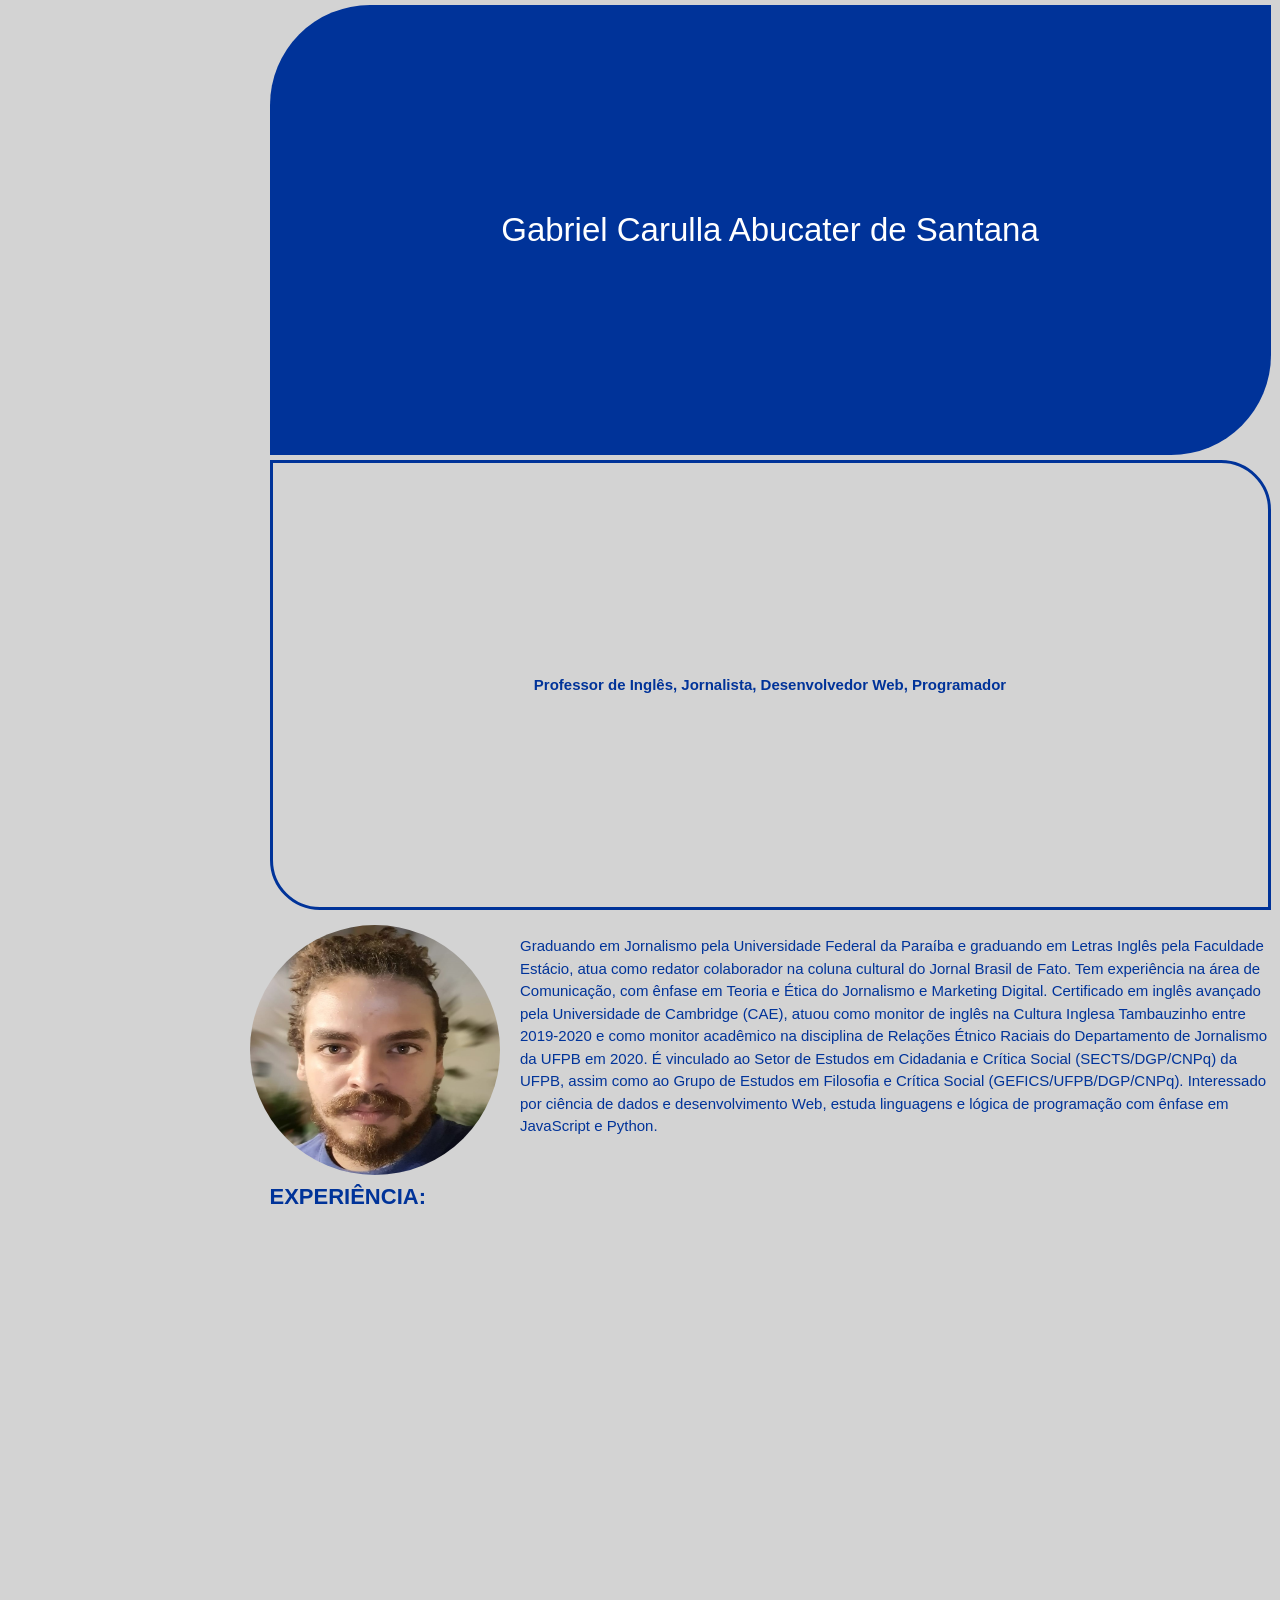
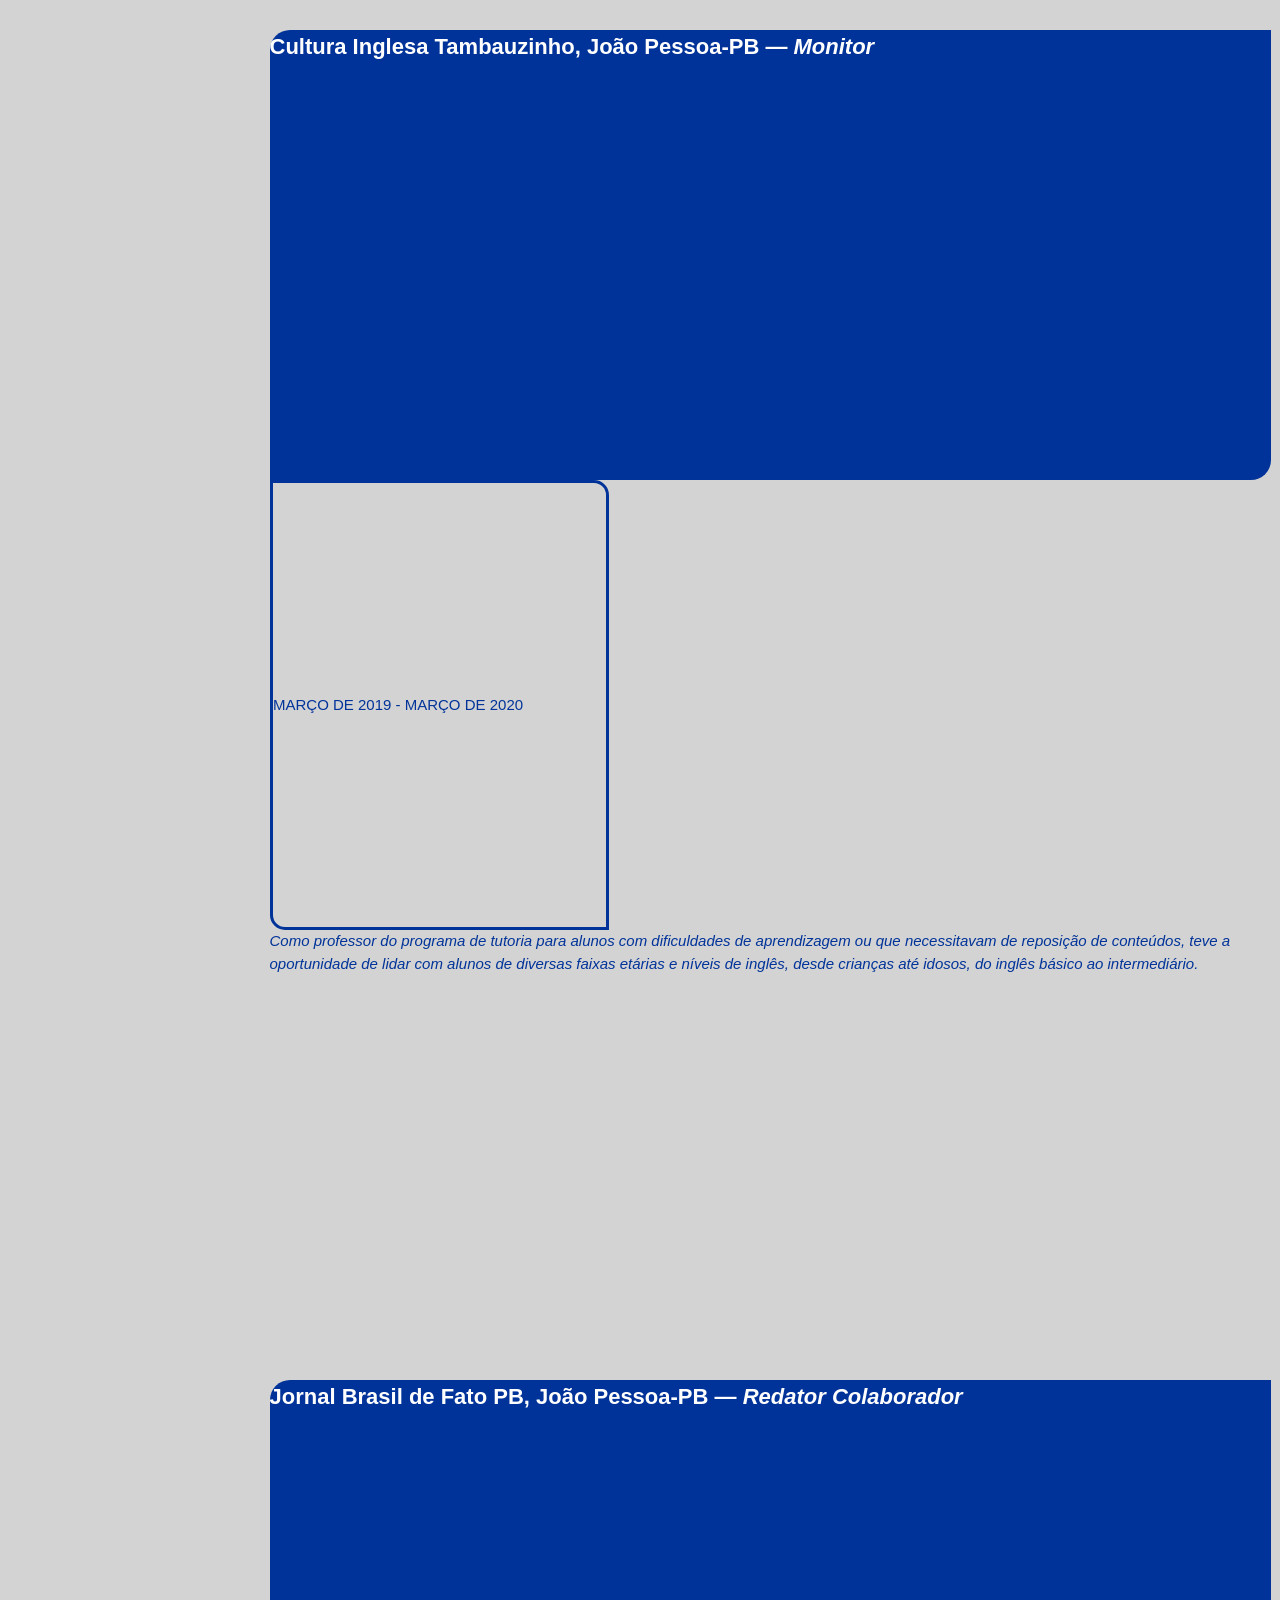
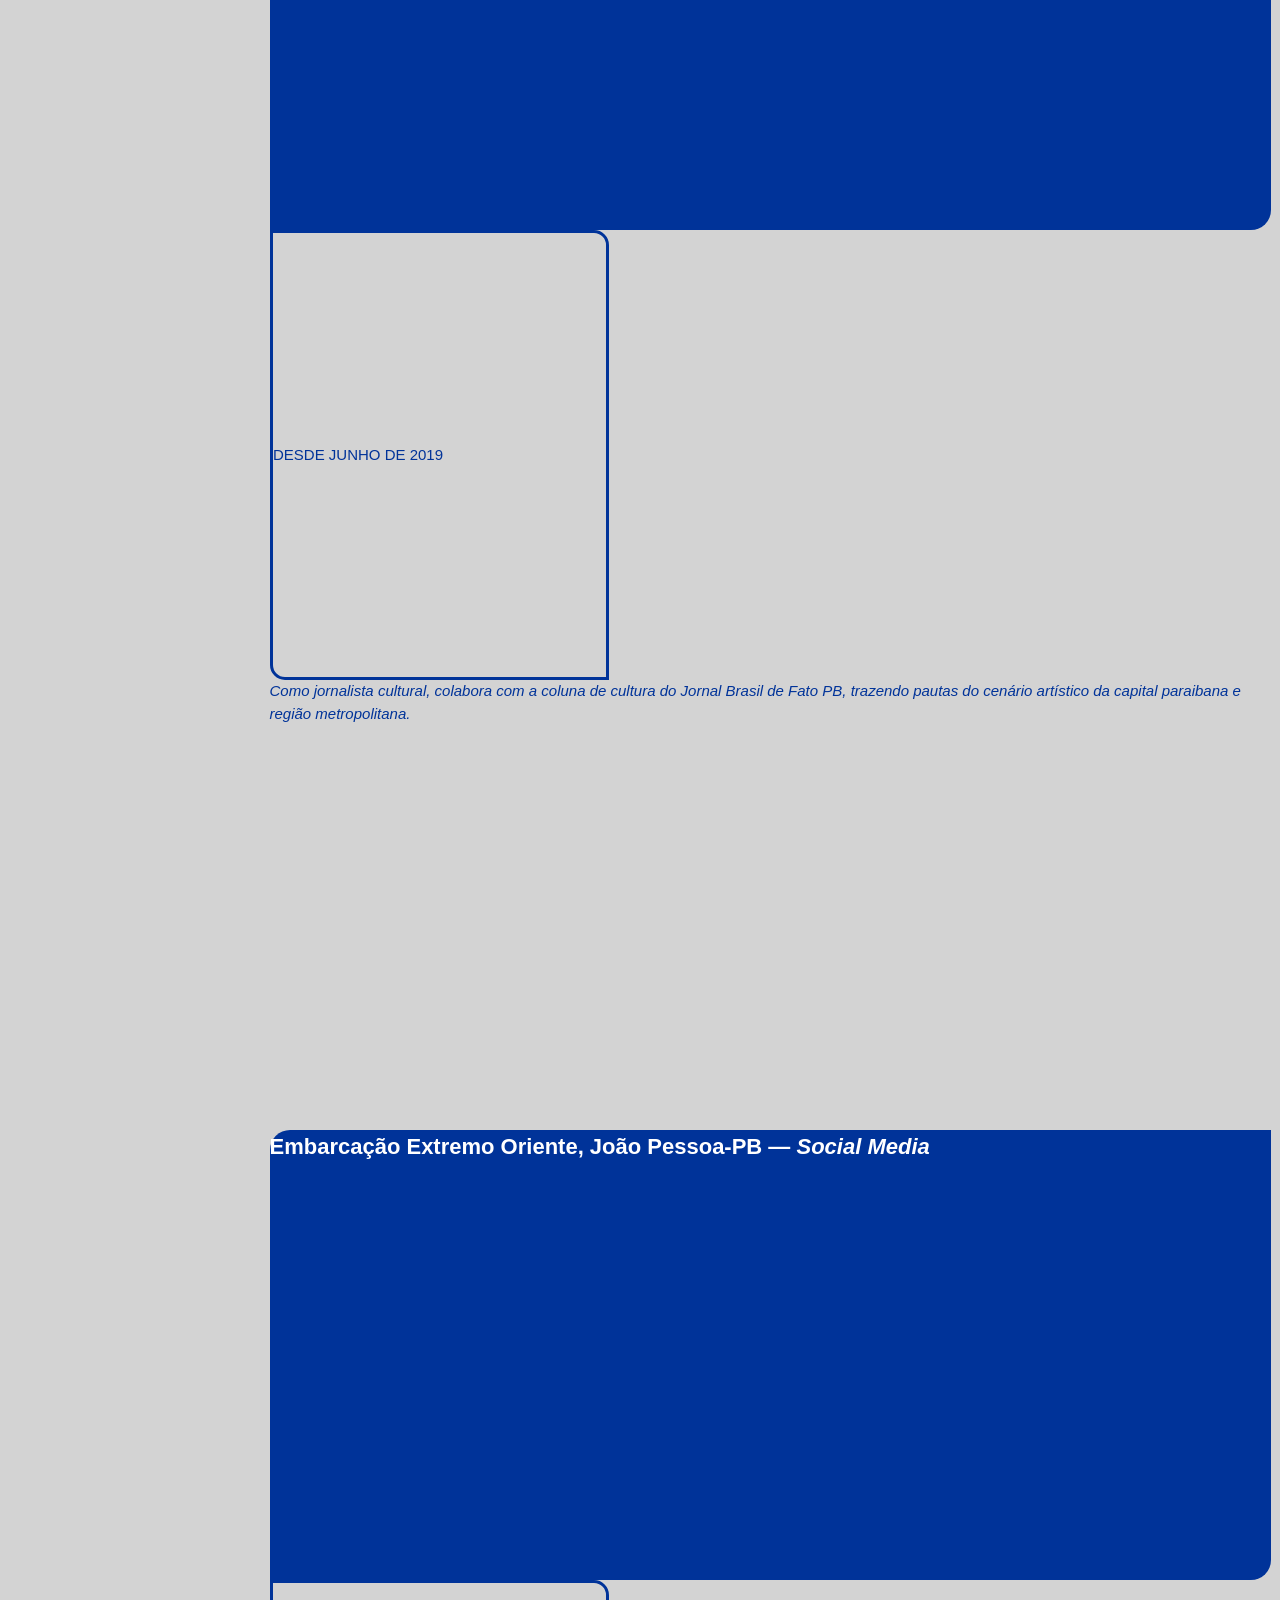
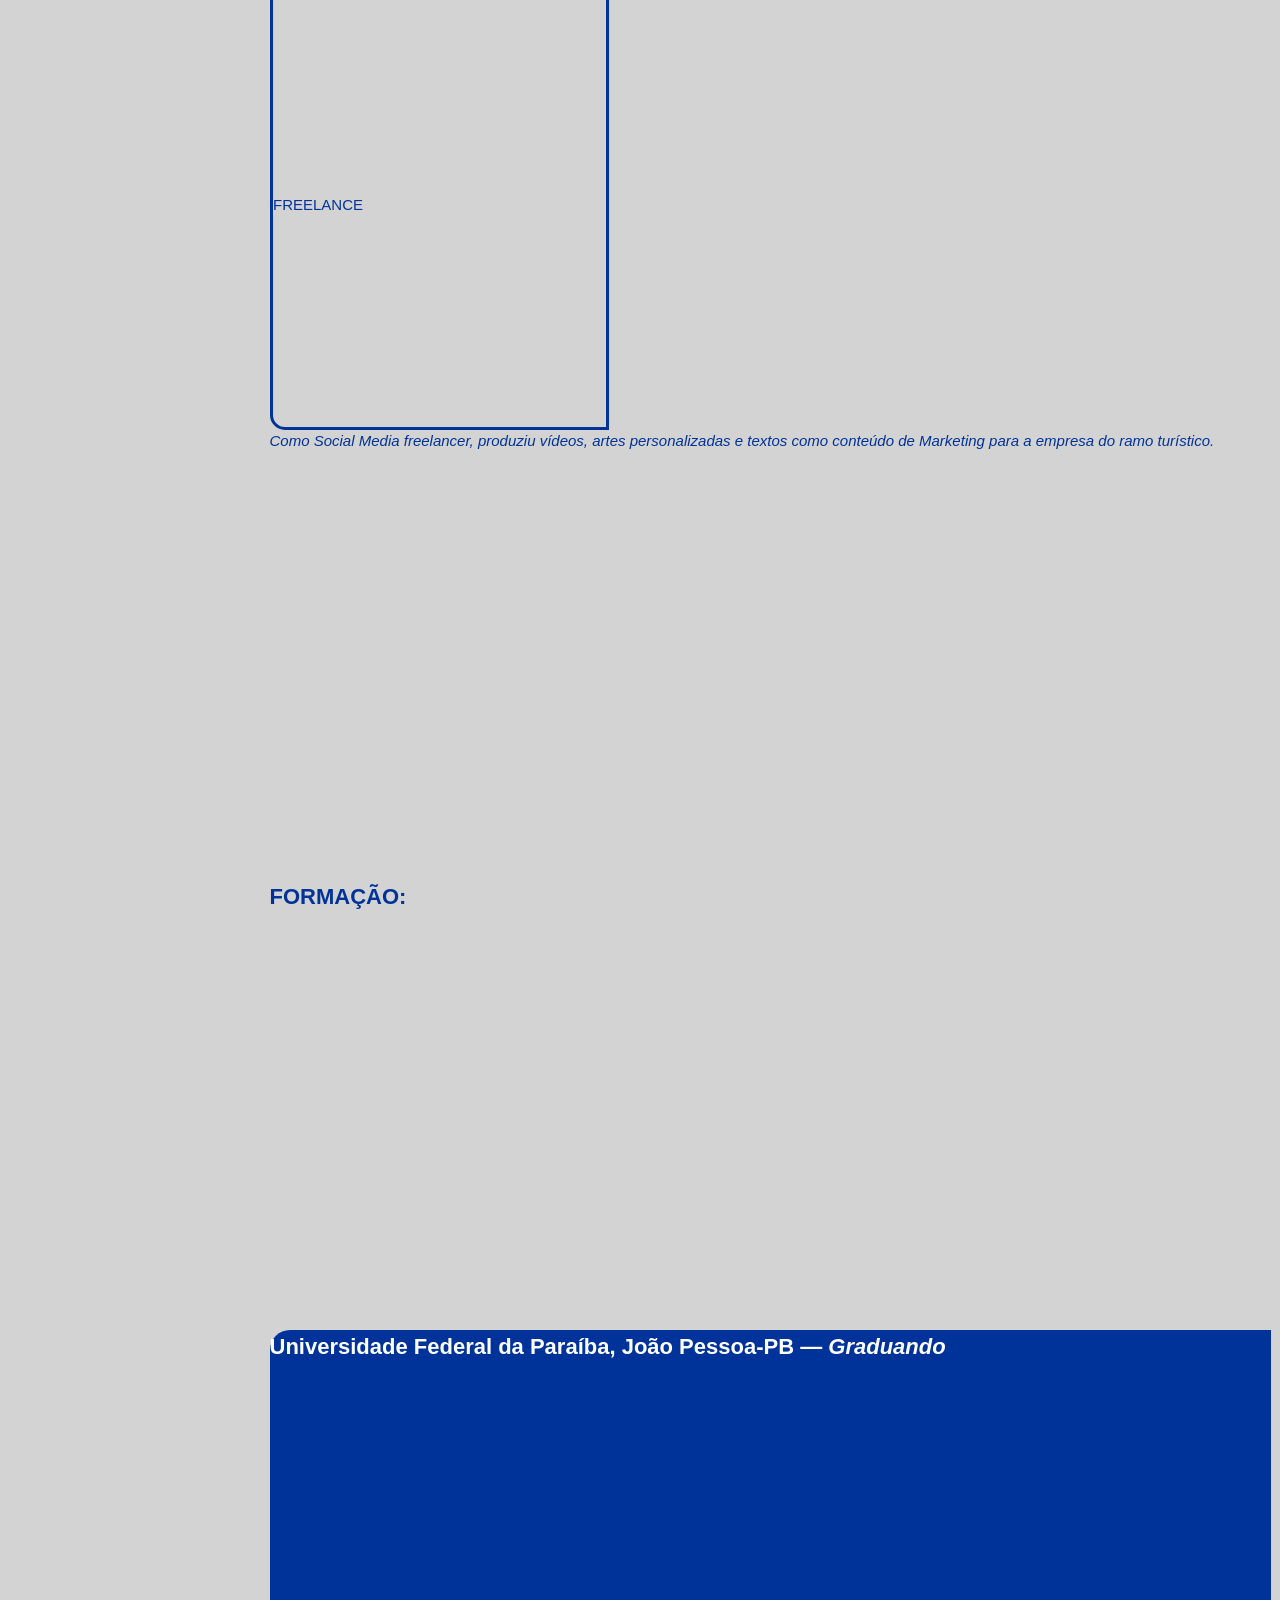
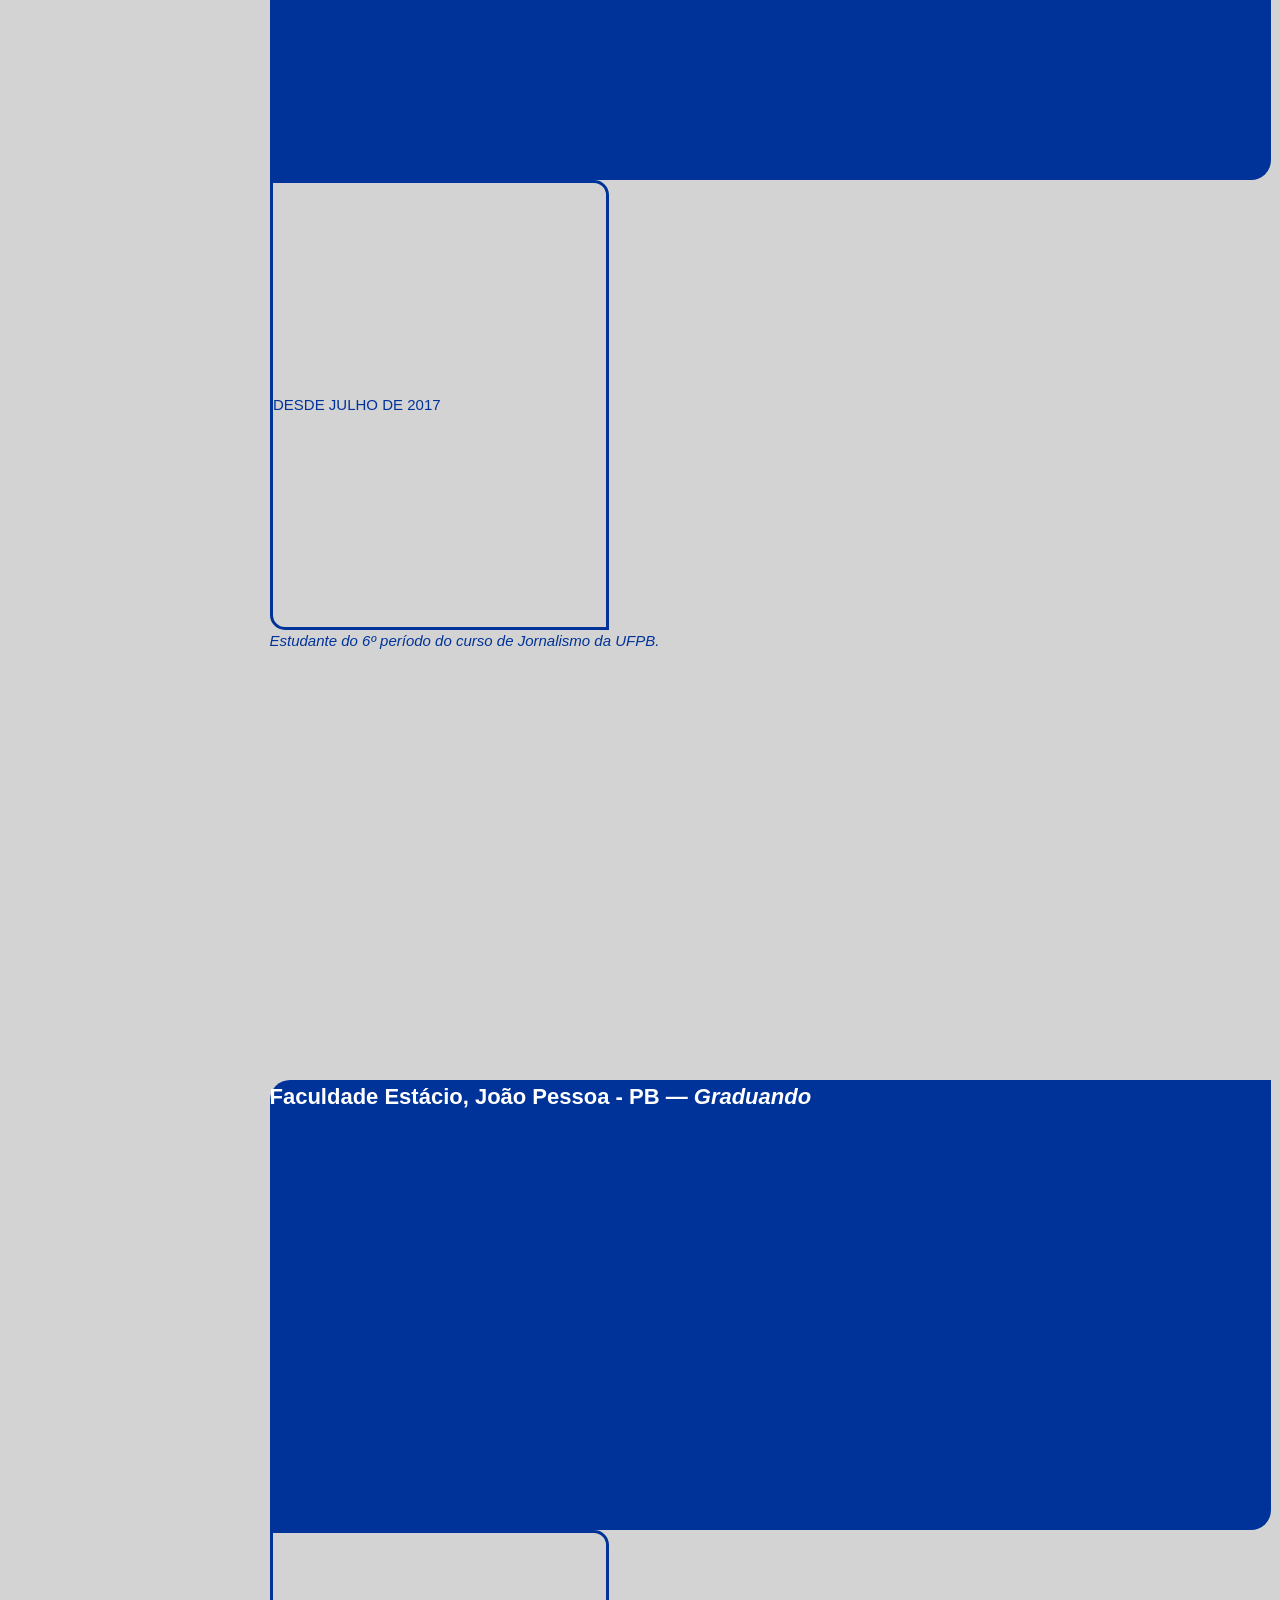
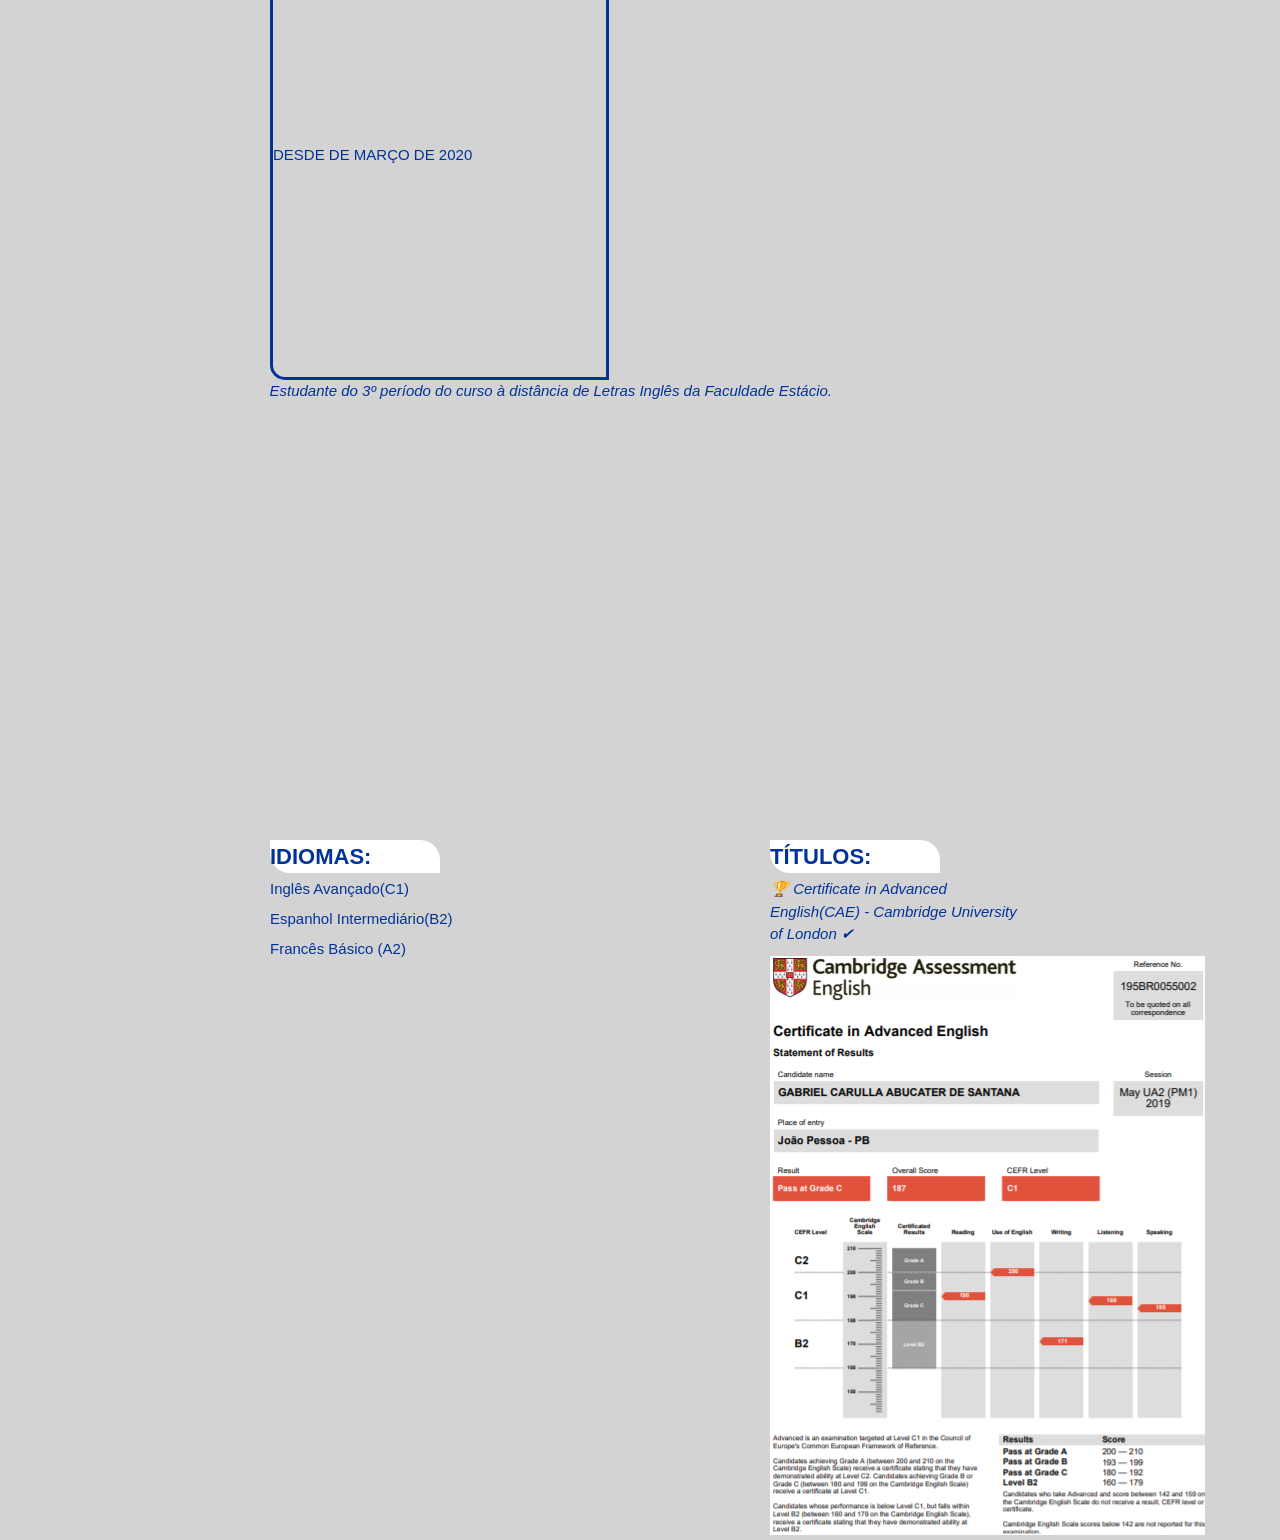
<file: currículo/index.html>
<html>
	<head>
		<link rel="stylesheet" type="text/css" href="w3.css">
    </head>	
    <title>Curriculum Vitae</title>

    
    <style type="text/css">
    	html, body{
    
		margin: auto; 
		height: auto;
		
		background-color: lightgray;
		display: flex;
		justify-content: top;
		flex-direction: column;
			}
    </style>
    <body>

    	

		 <header id="titulo" align="center">Gabriel Carulla Abucater de Santana</header>
		        <h2 id="subtitulo" align="center"><b>Professor de Inglês, Jornalista, Desenvolvedor Web, Programador</b></h2>
	<div id="split1">
		<div id="left1">
			<aside id="r"><img src="gabrielcarulla2.jpg"></aside id="r">
		</div id="left1">
		<div id="right1">
			<article id="resumo">Graduando em Jornalismo pela Universidade Federal da Paraíba e graduando em Letras Inglês pela Faculdade Estácio, atua como redator colaborador na coluna cultural do Jornal Brasil de Fato. Tem experiência na área de Comunicação, com ênfase em Teoria e Ética do Jornalismo e Marketing Digital. Certificado em inglês avançado pela Universidade de Cambridge (CAE), atuou como monitor de inglês na Cultura Inglesa Tambauzinho entre 2019-2020 e como monitor acadêmico na disciplina de Relações Étnico Raciais do Departamento de Jornalismo da UFPB em 2020. É vinculado ao Setor de Estudos em Cidadania e Crítica Social (SECTS/DGP/CNPq) da UFPB, assim como ao Grupo de Estudos em Filosofia e Crítica Social (GEFICS/UFPB/DGP/CNPq). Interessado por ciência de dados e desenvolvimento Web, estuda linguagens e lógica de programação com ênfase em JavaScript e Python.</article  id="resumo">
		</div id="right1">
	</div id="split1">
		        <h3 id="exp"><b>EXPERIÊNCIA:</b></h3>
		        <h4 class="empresa" id="cultura"><b>Cultura Inglesa Tambauzinho, João Pessoa-PB — <i>Monitor</i></b>
		     </h4>
		<p class="data">MARÇO DE 2019 - MARÇO DE 2020</p>

		<i class="descricao">
			Como professor do programa de tutoria para alunos com dificuldades de aprendizagem ou que necessitavam de reposição de conteúdos, teve a oportunidade de lidar
			com alunos de diversas faixas etárias e níveis de inglês, desde crianças até idosos, do inglês básico ao intermediário.
		</i>
			<h4 class="empresa" id="bdf"><b>Jornal Brasil de Fato PB, João Pessoa-PB — <i>Redator Colaborador</i></b>
		</h4>
			<p class="data">DESDE JUNHO DE 2019</p>
			<i class="descricao">
			Como jornalista cultural, colabora com a coluna de cultura do Jornal Brasil de Fato PB, trazendo pautas do cenário artístico da capital paraibana e região metropolitana.</i>
		</i>
		<h4 class="empresa" id="barco"><b>
			Embarcação Extremo Oriente, João Pessoa-PB  — <i>Social Media</i></b></h4>
			<p class="data">FREELANCE</p>

			<i class="descricao">
			Como Social Media freelancer, produziu vídeos, artes personalizadas e textos como conteúdo de Marketing para a  empresa do ramo turístico.</i>

			<h3 id="exp"><b>FORMAÇÃO:</b></h3>
			<h4 class="empresa" id="ufpb"><b>
			Universidade Federal da Paraíba, João Pessoa-PB — <i>Graduando</i></b></h4>
			<p class="data">DESDE JULHO DE 2017</p>
			<i class="descricao">
			Estudante do 6º período do curso de Jornalismo da UFPB.</i>
			<h4 class="empresa" id="estacio"><b>
			Faculdade Estácio, João Pessoa - PB — <i>Graduando</i></b></h4>
			<p class="data">DESDE DE MARÇO DE 2020</p>
			<i class="descricao">
			Estudante do 3º período do curso à distância de Letras Inglês da Faculdade Estácio.</i>
	<div id="split">
			<div id="left">
				<p class="idiomas"><b>IDIOMAS:</b></p>
						<div class="ingles">Inglês Avançado(C1)</div>
						<div class ="ingles">Espanhol Intermediário(B2)</div>
						<div class ="ingles">Francês Básico (A2)</div>
					</div id="left">
			<div id="right">
				<p class="idiomas1"><b>TÍTULOS:</b></p>
						<i class="cert">🏆 Certificate in Advanced English(CAE) - Cambridge University of London ✔</i>
						<div id="certificate"><img src = "caecertificate.png"></div>
					</div id = "right">
	</div id="split">


		</body>
		    
	</html>
</file>
